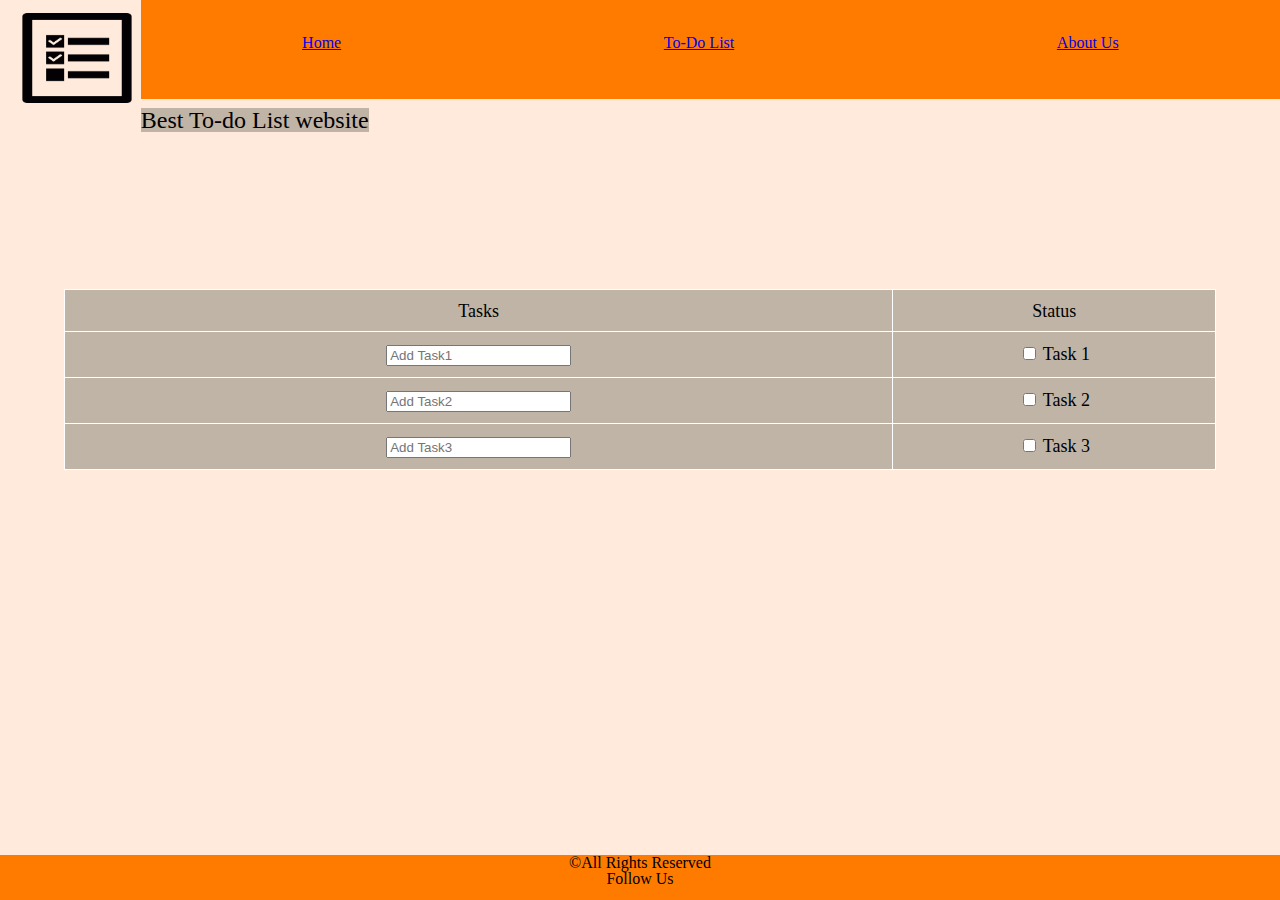
<file: index.html>
<!DOCTYPE html>
<html>
    <head>
        <meta charset="UTF-8">
        <meta http-equiv="X-UA-Compatible" content="IE=edge">
        <meta name="viewport" content="width=device-width, initial-scale=1.0">
        <title>Mothana To-Do Website</title>
        <link rel="stylesheet" href="css/reset.css">
        <link rel="stylesheet" href="css/home.css">

    </head>
    <body>
        
        <header>
            <img src="assets/1560.png" alt="Logo" class="logo">
            <nav class="nav-box">
              <ul>
                <li><a href="./">Home</a></li>
                <li><a href="lists.html">To-Do List</a></li>
                <li><a href="about.html">About Us</a></li>
              </ul>  
            </nav>
        </header>
        <main>
            <h1>Best To-do List website</h1>
            <table>
                <tr>
                    <th>Tasks</th>
                    <th>Status</th>
                </tr>
                <tr>
                    <td><input type="text" placeholder="Add Task1"></td>
                    <td><input type="checkbox" name="task1" value="AddTask 1">
                        Task 1</td>
                </tr>
                <tr>
                    <td><input type="text" placeholder="Add Task2"></td>
                    <td><input type="checkbox" name="task2" value="Task 2">
                        Task 2</td>
                </tr>
                <tr>
                    <td><input type="text" placeholder="Add Task3"></td>
                    <td><input type="checkbox" name="task3" value="Task 3">
                        Task 3</td>
                </tr>
            </table>
        </main>
        <footer>
            <p>&copy;All Rights Reserved</p>
            <p>Follow Us</p>
        </footer>
        <script src="app.js"></script>
    </body>
</html>
</file>
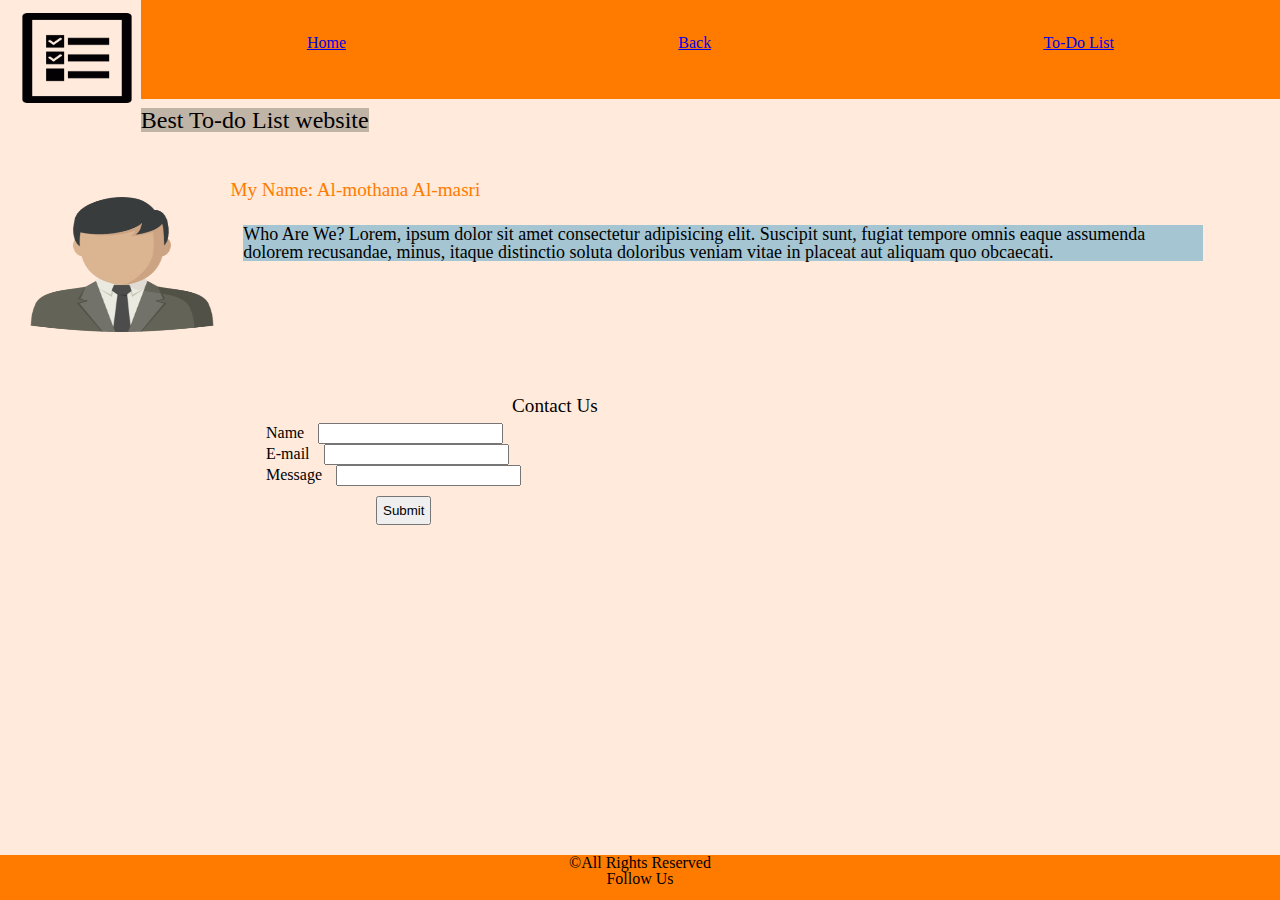
<file: about.html>
<!DOCTYPE html>
<html lang="en">
<head>
    <meta charset="UTF-8">
    <meta http-equiv="X-UA-Compatible" content="IE=edge">
    <meta name="viewport" content="width=device-width, initial-scale=1.0">
    <title>Document</title>
    <link rel="stylesheet" href="css/reset.css">
    <link rel="stylesheet" href="css/about.css">
</head>
<body>
    <header>
        <img src="assets/1560.png" alt="Logo" class="logo">
        <nav class="nav-box">
          <ul>
            <li><a href="./">Home</a></li>
            <li><a href=".">Back</a></li>
            <li><a href="lists.html">To-Do List</a></li>
          </ul>  
        </nav>
    </header>
    <main>
        <h1>Best To-do List website</h1>
        <section>
            <h2>My Name: Al-mothana Al-masri</h2>
            <p1>Who Are We? Lorem, ipsum dolor sit amet consectetur adipisicing elit. Suscipit sunt, fugiat tempore omnis eaque assumenda dolorem recusandae, minus, itaque distinctio soluta doloribus veniam vitae in placeat aut aliquam quo obcaecati.</p1>
            <img src="assets/dummy-man-570x5701-1.png" alt="Profile Picture" class="profile">
            

        </section>
        <section>
            <h3>Contact Us</h3>
        </section>

        <section>
            <form>
                <label>Name</label>
                <input type="">
                <br>
                <label>E-mail</label>
                <input type="email">
                <br>
                <label>Message</label>
                <input type="text">
                <br>
                <button>Submit</button>
            </form>
        </section>
    </main>
    <footer>
        <p>&copy;All Rights Reserved</p>
        <p>Follow Us</p>
    </footer>
</body>
</html>
</file>
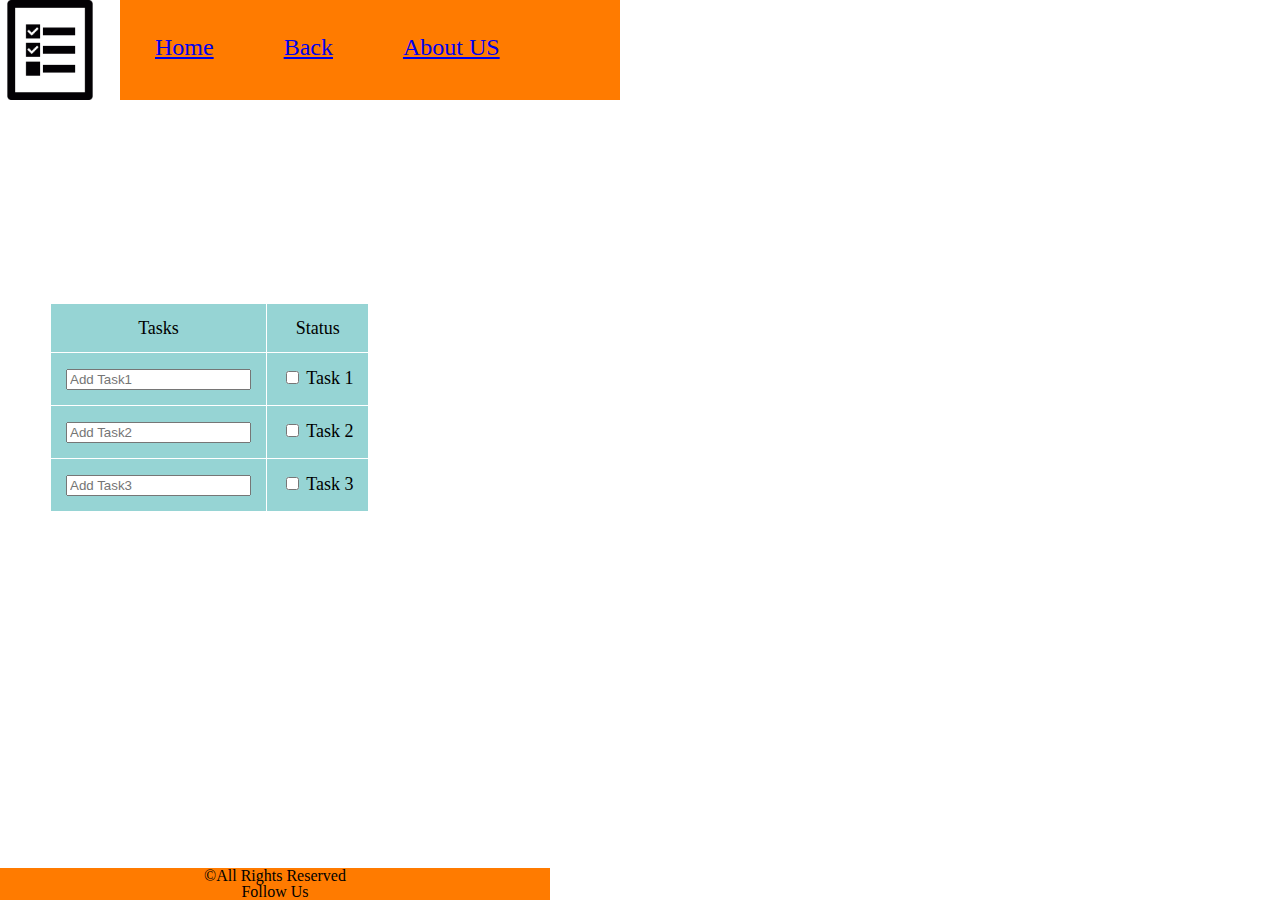
<file: lists.html>
<!DOCTYPE html>
<html lang="en">
<head>
    <meta charset="UTF-8">
    <meta http-equiv="X-UA-Compatible" content="IE=edge">
    <meta name="viewport" content="width=device-width, initial-scale=1.0">
    <title>Document</title>
    <link rel="stylesheet" href="css/reset.css">
    <link rel="stylesheet" href="css/lists.css">
</head>
<body>
    <img src="assets/1560.png" alt="Logo" class="Logo" width="100" height="100">
    <nav>
        <ul>
            <li><a href="./">Home</a></li>
            <li><a href=".">Back</a></li>
            <li><a href="about.html">About US</a></li>
        </ul>
    </nav>
    <table>
        <tr>
            <th>Tasks</th>
            <th>Status</th>
        </tr>
        <tr>
            <td><input type="text" placeholder="Add Task1"></td>
            <td><input type="checkbox" name="task1" value="AddTask 1">
                Task 1</td>
        </tr>
        <tr>
            <td><input type="text" placeholder="Add Task2"></td>
            <td><input type="checkbox" name="task2" value="Task 2">
                Task 2</td>
        </tr>
        <tr>
            <td><input type="text" placeholder="Add Task3"></td>
            <td><input type="checkbox" name="task3" value="Task 3">
                Task 3</td>
        </tr>
    </table>
    <footer>
        <p>&copy;All Rights Reserved</p>
        <p>Follow Us</p>
    </footer>
</body>
</html>
</file>
<file: css/home.css>
body{
  background-color: rgb(255, 234, 219);
}
.logo{
    position: absolute;
    top: 0;
    left: 0;
    width: 10%;
    height: 10%;
    margin: 1%;
  }
  .nav-box {
    position: absolute;
    top: 0;
    left: 11%;
    width: 89%;
    height: 11%;
    background-color: #ff7b00;
  }
  li {
    font-size: 100%;
    color: azure;
    
  }
  ul {
    top: 35%;
    position: relative;
    list-style-type: none;
    display: flex;
    justify-content: space-around;
  }
  h1{ 
    top: 12%;
    left: 11%;
    width: auto;
    position: absolute;
    font-size: x-large;
    background-color: #bfb4a6;
  }
  footer {
    position: absolute;
    bottom: 0;
    height: 5%;
    background-color: #ff7b00;
    width: 100%;
  }
  p {
    font-size: medium;
    text-align: center;
  }
  table{
    position: absolute;
    margin: 5%;
    top: 25%;
    width: 90%;
  }
  table, th, td {
    text-align: center;
    padding: 1%;
    font-size: large;
    border: 1px solid white;
  }
  th, td {
    background-color: #bfb4a6;
  }
</file>
<file: css/about.css>
body{
  background-color: rgb(255, 234, 219);
}
.logo{
    position: absolute;
    top: 0;
    left: 0;
    width: 10%;
    height: 10%;
    margin: 1%;
  }
  .nav-box {
    position: absolute;
    top: 0;
    left: 11%;
    width: 89%;
    height: 11%;
    background-color: #ff7b00;
  }
  li {
    font-size: 100%;
    color: azure;
    
  }
  ul {
    top: 35%;
    position: relative;
    list-style-type: none;
    display: flex;
    justify-content: space-around;
  }
  h1{ 
    top: 12%;
    left: 11%;
    width: auto;
    position: absolute;
    font-size: x-large;
    background-color: #bfb4a6;
  }
  footer {
    position: absolute;
    bottom: 0;
    height: 5%;
    background-color: #ff7b00;
    width: 100%;
  }
  p {
    font-size: medium;
    text-align: center;
  }
  h2{
    position: absolute;
    font-size: larger;
    top: 20%;
    left: 18%;
    color: #ff7b00;
  }
  p1 {
    background-color: #a4c5d1;
    font-size: large;
    position: absolute;
    top: 25%;
    width: 75%;
    left: 19%;
  }
  .profile {
    position: absolute;
    margin: 2%;
    top: 19%;
    width: 15%;
    height: 15%;
  }
  h3 {
    position: absolute;
    top: 44%;
    left: 40%;
    font-size: larger;
  }
  form {
    top: 47%;
    position: absolute;
    left: 20%;
  }
  label {
    padding: 10px;
  }
  button {
    position: relative;
    left: 110px;
    padding: 5px;
    margin: 10px;
  }
</file>
<file: css/lists.css>
.logo{
    position: absolute;
    top: 0;
    left: 0;
  }
  nav {
    position: absolute;
    top: 0;
    left: 120px;
    width: 500px;
    height: 100px;
    background-color: #ff7b00;
  }
  table, th, td {
    position: relative;
    left: 25px;
    top: 100px;
    text-align: center;
    padding: 15px;
    font-size: large;
    border: 1px solid white;
    border-collapse: collapse;
  }
  th, td {
    background-color: #96D4D4;
  }
  h1{ 
    left: 60px;
    width: auto;
    top: 150px;
    position: absolute;
    font-size: x-large;
    background-color: #ff7b00;
  }
  li {
    font-size: x-large;
    color: azure;
    margin: 10px; 
    padding: 25px;
  }
  ul {
    list-style-type: none;
    display: flex;
  }
  footer {
    position: absolute;
    bottom: 0;
    height: auto;
    background-color: #ff7b00;
    width: 550px;
  }
  p {
    font-size: medium;
    text-align: center;
  }
</file>
